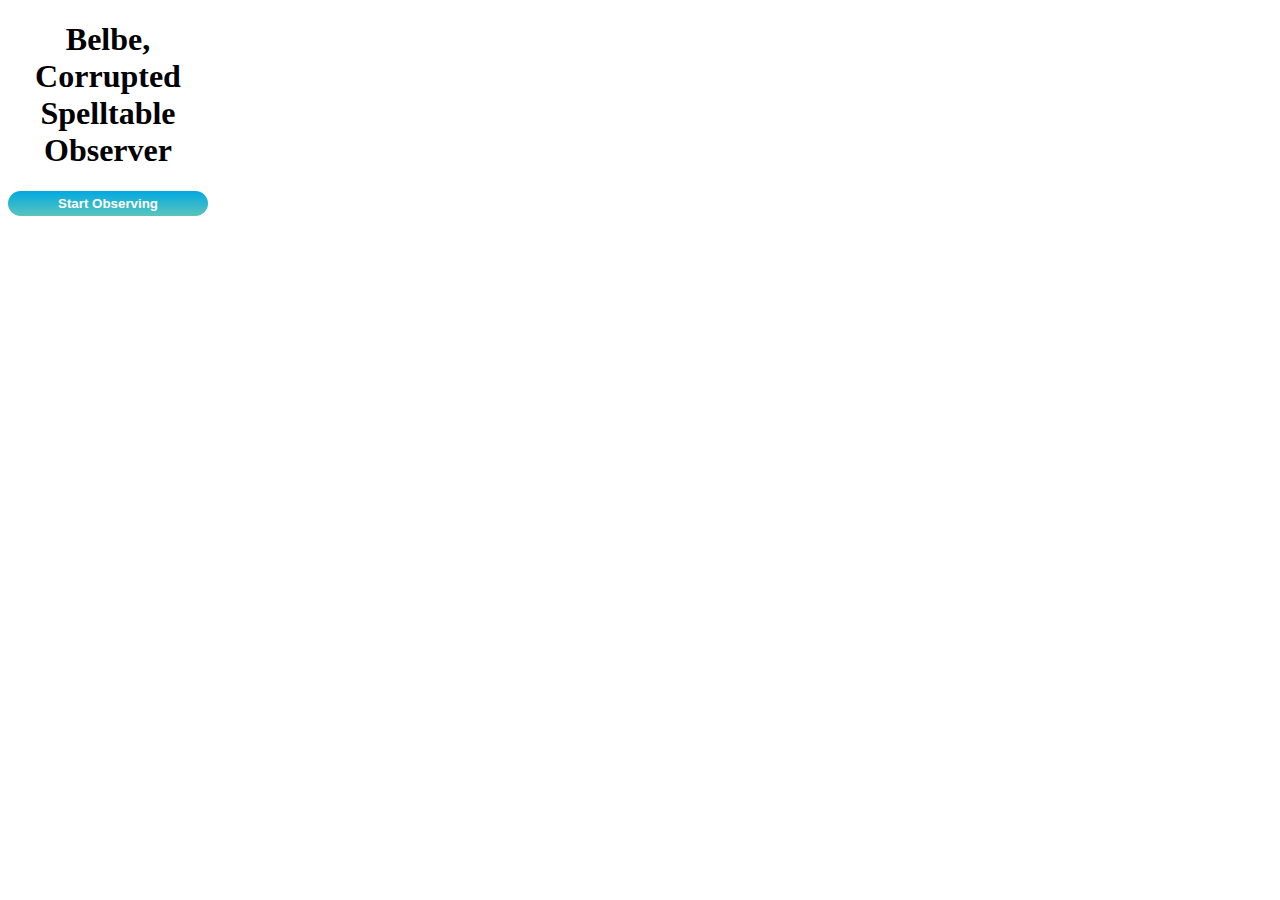
<file: popups/index.html>
<!DOCTYPE html>
<html>
<head>
    <title>Belbe, Corrupted Spelltable Observer</title>
    <meta charset="utf-8">
    <link rel="stylesheet" type="text/css" href="popup.css"/>
</head>
  <body>
    <h1>Belbe, Corrupted Spelltable Observer</h1>
    <button id="startObserving">Start Observing</button>
    <script src="popup.js"></script>
  </body>
</html>
</file>
<file: popups/popup.css>
body {
    text-align:center;
    width:200px;
}

button {
    width:100%;
    color:white;
    background:linear-gradient(#01a9e1, #5bc4bc);
    border-width:0px;
    border-radius:20px;
    padding:5px;
    font-weight: bold;
    cursor:pointer;
}
</file>
